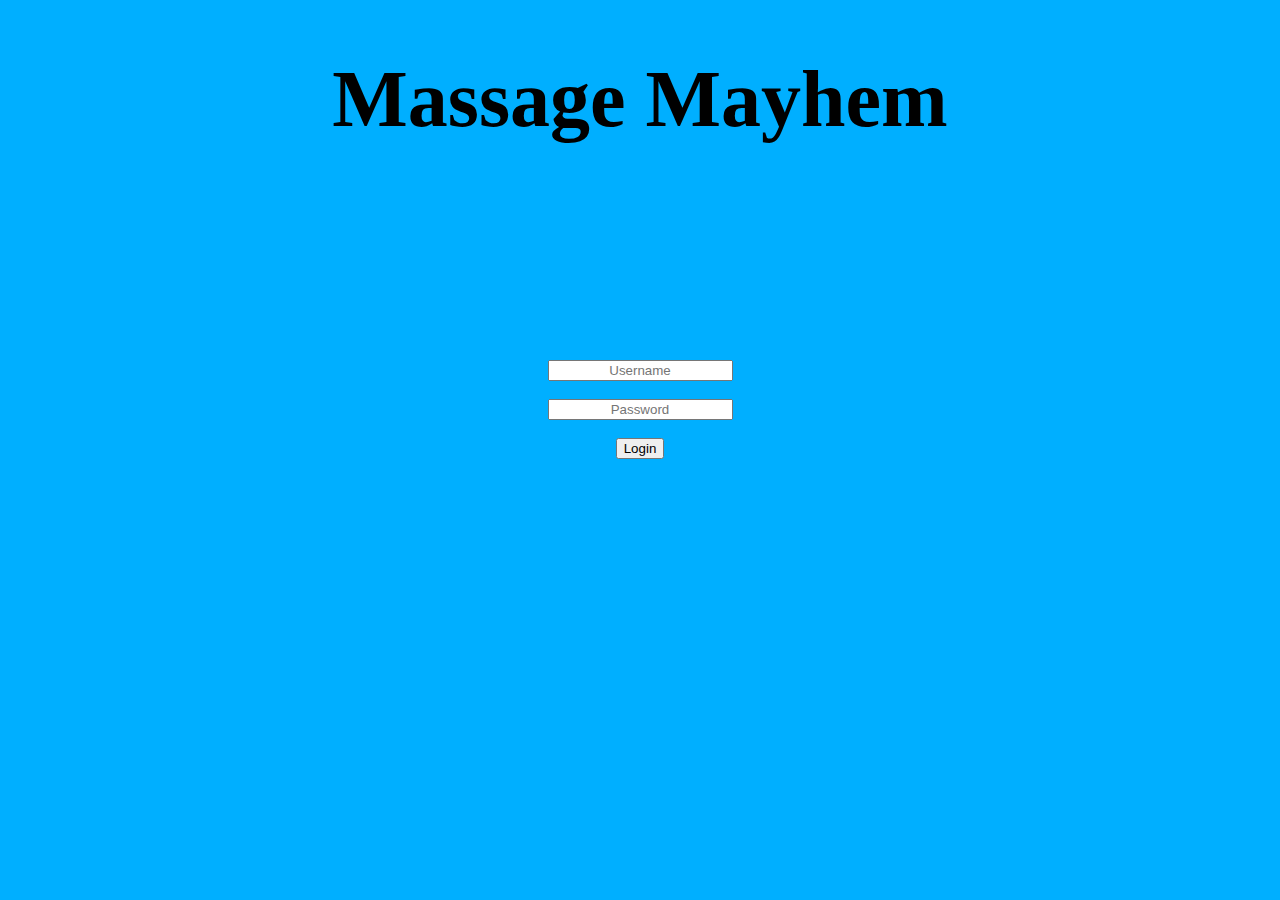
<file: index.html>
<!DOCTYPE html>

<html lang="en">
    <head>
        <meta charset="UTF-8"/>
        <title>Massage Mayhem</title>
        <link rel="stylesheet" href="style.css">
    </head>
    <body style="background-color: rgb(0, 175, 255);">
        <h1 class="title">Massage Mayhem</h1>
        <br/>
        <br/>
        <br/>
        <!--How's your day going?-->
        <br/>
        <br/>
        <br/>
        <br/>
        <br/>
        <br/>
        <input class="center" placeholder="Username" id="usernameIn"/>
        <br/>
        <input class="center" type="password" placeholder="Password" id="passwordIn"/>
        <br/>
        <button type="button" class="center" onclick="login();">Login</button>
        <p class="center" id="wrong"></p>
        <script src="scripts\\login.js"></script>
    </body>
</html>
</file>
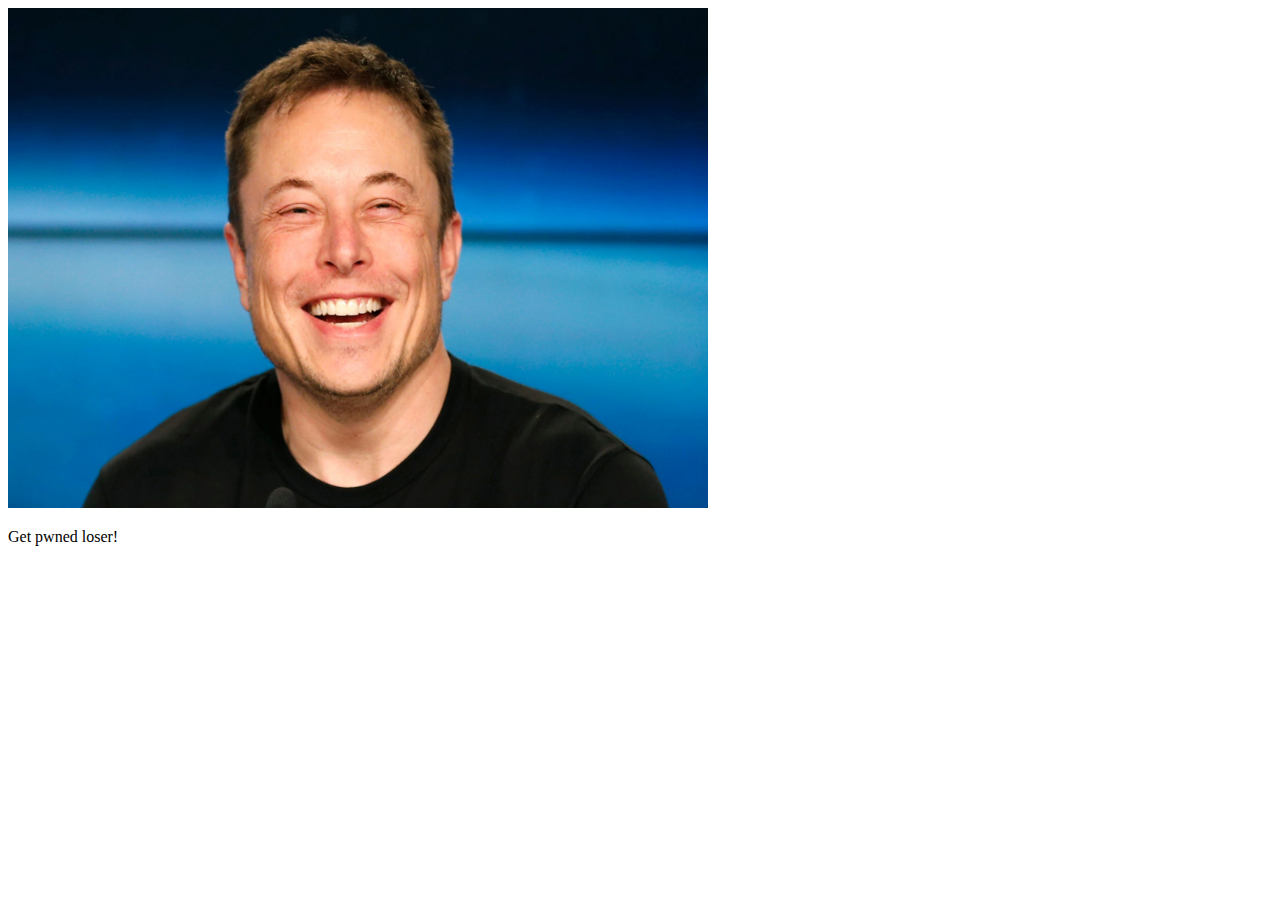
<file: elon.html>
<!DOCTYPE html>
<html>
    <head>
        <title>elon owns you now</title>
    </head>
    <body>
        <img src="assets/elon.jpg" width="700px" height="500px"/>
        <p>Get pwned loser!</p>
    </body>
</html>
</file>
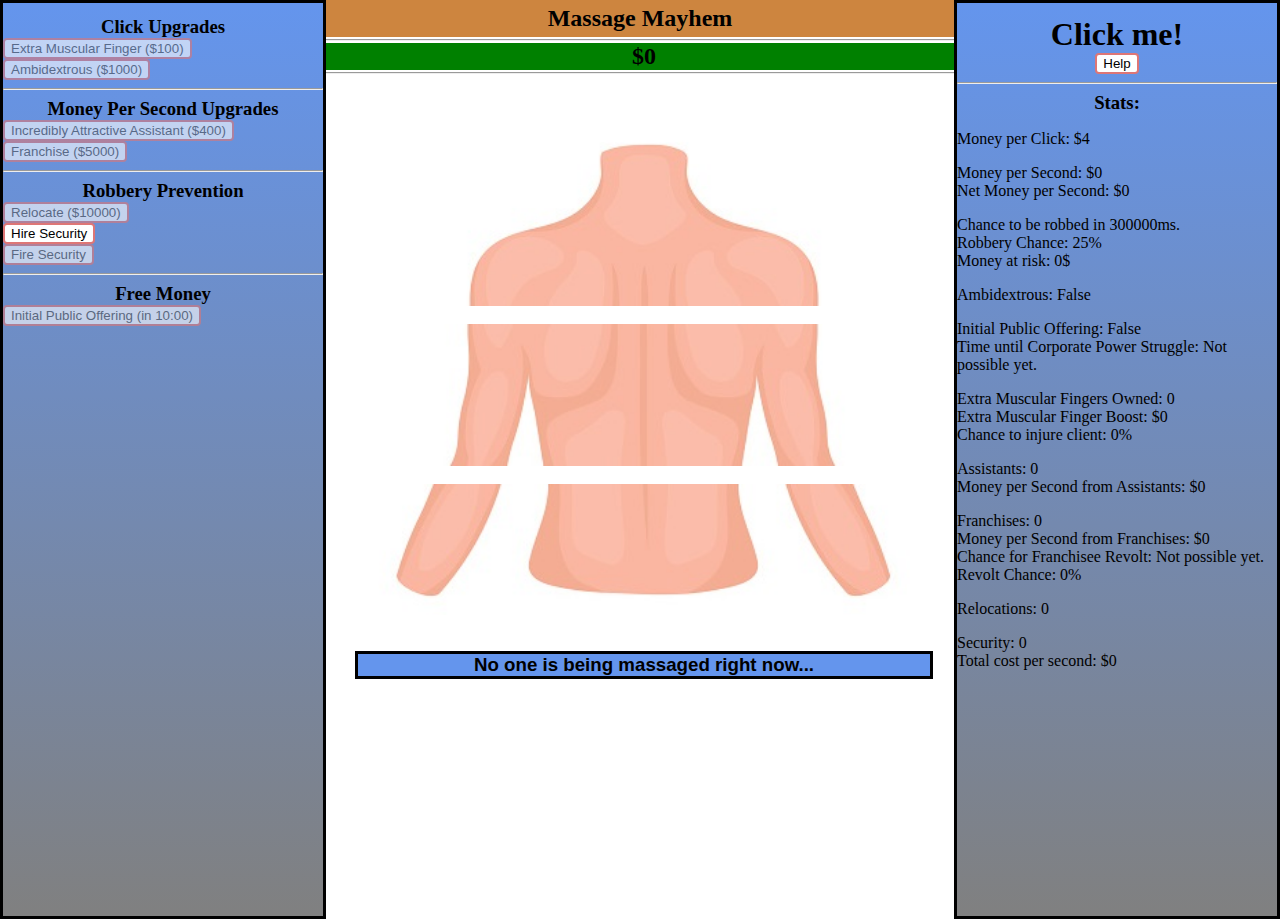
<file: game.html>
<!DOCTYPE html>

<html lang="en">
    <head>
        <meta charset="UTF-8"/>
        <meta name="viewport" content="width=device-width, height=device-height, initial-scale=1"/>
        <title>Massage Mayhem</title>
        <link rel="icon" href="assets/why.png"/>
        <link rel="stylesheet" href="style.css"/>
    </head>
    <body style="margin: 0;">
        <h2 class="title2">Massage Mayhem</h2>
        <hr style="margin: 2px;"/>
        <!--Thanks to https://blog.hubspot.com/website/css-sidebar for the sidebar HTML.-->
        <div class="sidebar" style="left: 0; top: 0;">
            <h3 class="center">Click Upgrades</h3>
            <button class="button" type="button" title="Grants an extra $5 per click." onclick="addMuscularFinger();" disabled="true" id="muscularFingerButton">Extra Muscular Finger ($100)</button>
            <br/>
            <button class="button" type="button" title="Doubles money earned per click." onclick="becomeAmbidextrous();" disabled="true" id="ambiButton">Ambidextrous ($1000)</button>
            <hr/>
            <h3 class="center">Money Per Second Upgrades</h3>
            <button class="button" type="button" title="Grants $1 per second." onclick="addAssistant();" disabled="true" id="assistantButton">Incredibly Attractive Assistant ($400)</button>
            <br/>
            <button class="button" type="button" title="Grants $200 per second, but every Franchise purchased after that will give you 95% of the previous one." onclick="buyFranchise();" disabled="true" id="franchiseButton">Franchise ($5000)</button>
            <hr/>
            <h3 class="center">Robbery Prevention</h3>
            <button class="button" type="button" title="Reduces the chance of robbery by 20%." onclick="relocate();" disabled="true" id="relocateButton">Relocate ($10000)</button>
            <br/>
            <button class="button" type="button" title="Reduces the amount of money stolen, if any. Costs $5 per second." onclick="hireSecurity();">Hire Security</button>
            <br/>
            <button class="button" type="button" title="Self explanitory." onclick="fireSecurity();" disabled="true" id="fireSecurity">Fire Security</button>
            <hr/>
            <h3 class="center">Free Money</h3>
            <button class="button" type="button" title="Gives you $50000, but this will kick you from the game if you don't click for 30 seconds." onclick="makePublicOffering();" disabled="true" id="publicOffering">Initial Public Offering (in 10:00)</button>
        </div>
        <div style="padding-left: 8px; display: block;">
            <h2 class="center" id="moneyHeader">$0</h2>
            <hr style="margin: 2px;"/>
            <img src="assets/UpperBack.jpg" class="back" style="width: 45%; height: 45%" id="upperBack" onclick="massage('up');" alt="Upper Back"/>
            <br/>
            <img src="assets/MidBack.jpg" class="back" style="width: 45%; height: 45%" id="midBack" onclick="massage('mid');" alt="Mid Back"/>
            <br/>
            <img src="assets/LowerBack.jpg" class="back" style="width: 45%; height: 45%" id="lowerBack" onclick="massage('low');" alt="Lower Back"/>
            <br/>
            <br/>
            <h3 class="center" id="status">No one is being massaged right now...</h3>
        </div>
        <div class="sidebar" style="right: 0; top:0;">
            <h1 class="center" id="clickMe">Click me!</h1>
            <button class="button" style="margin: auto; display: block;" type="button" onclick="window.open('help.html'); document.getElementById('clickMe').remove();">Help</button>
            <hr/>
            <h3 class="center">Stats:</h3>
            <p id="sMpc">Money Per Click: $4</p>
            <p id="sMps">Money Per Second: $0<br/>Net Money Per Second: $0</p>
            <p id="sRob">Chance to be robbed in 300000ms.<br/>Robbery Chance: 25%<br/>Money at risk: 0$</p>
            <p id="sAmbi">Ambidextrous: False</p>
            <p id="sPubOffering">Initial Public Offering: False<br/>Time until Corporate Power Struggle: Not possible yet.</p>
            <p id="sMusFinger">Extra Muscular Fingers Owned: 0<br/>Extra Muscular Finger Boost: $0<br/>Chance to injure client: 0%</p>
            <p id="sAssistant">Assistants: 0<br/>Money per Second from Assistants: $0</p>
            <p id="sFranchise">Franchises: 0<br/>Money per Second from Franchises: $0<br/>Chance for Franchisee Revolt: Not possible yet.<br/>Revolt Chance: 0%</p>
            <p id="sRelocation">Relocations: 0</p>
            <p id="sSecurity">Security: 0<br/>Total cost per second: $0</p>
        </div>
        <script src="scripts/main.js"></script>
    </body>
</html>
</file>
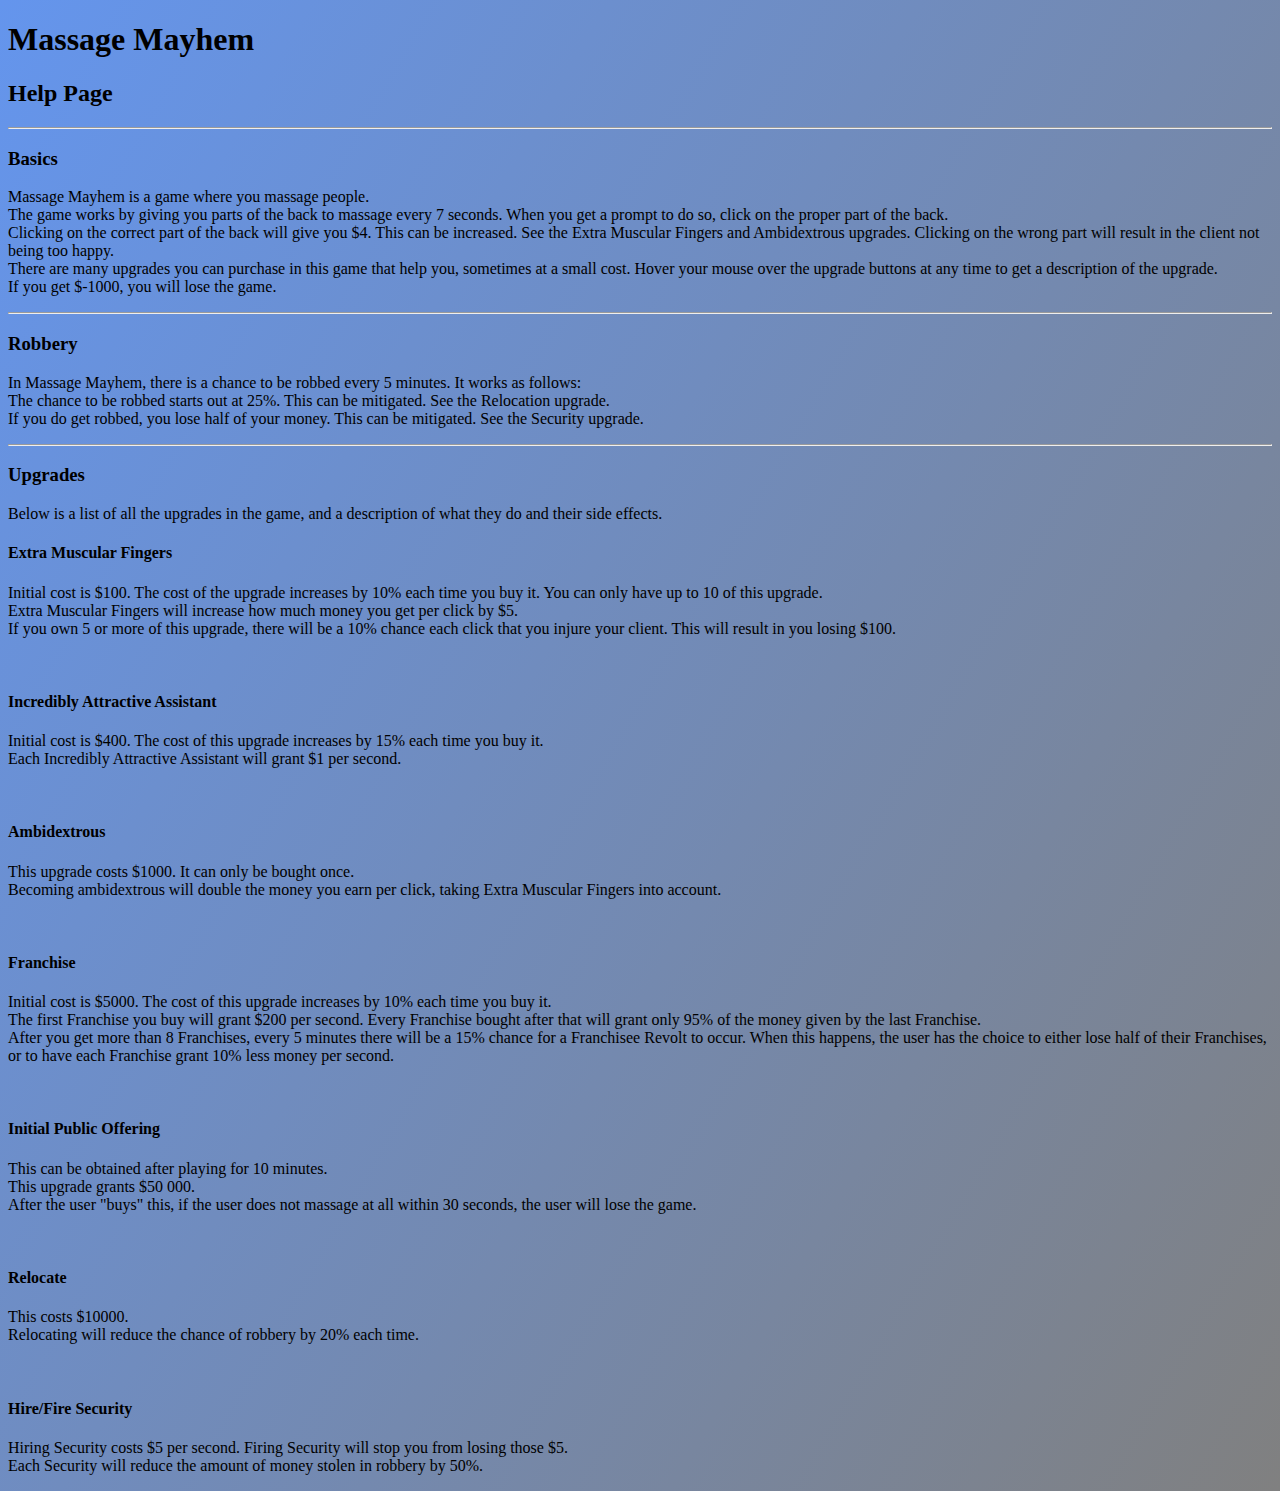
<file: help.html>
<!DOCTYPE html>
<html lang="en">
    <head>
        <meta charset="UTF-8"/>
        <title>Massage Mayhem Help</title>
    </head>
    <body style="background-image: linear-gradient(120deg, cornflowerblue, gray);">
        <h1>Massage Mayhem</h1>
        <h2>Help Page</h2>
        <hr/>
        <h3>Basics</h3>
        <p>
            Massage Mayhem is a game where you massage people.
            <br/>
            The game works by giving you parts of the back to massage every 7 seconds. When you get a prompt to do so, click on the proper part of the back.
            <br/>
            Clicking on the correct part of the back will give you $4. This can be increased. See the Extra Muscular Fingers and Ambidextrous upgrades. Clicking on the wrong part will result in the client not being too happy.
            <br/>
            There are many upgrades you can purchase in this game that help you, sometimes at a small cost. Hover your mouse over the upgrade buttons at any time to get a description of the upgrade.
            <br/>
            If you get $-1000, you will lose the game.
        </p>
        <hr/>
        <h3>Robbery</h3>
        <p>
            In Massage Mayhem, there is a chance to be robbed every 5 minutes. It works as follows:
            <br/>
            The chance to be robbed starts out at 25%. This can be mitigated. See the Relocation upgrade.
            <br/>
            If you do get robbed, you lose half of your money. This can be mitigated. See the Security upgrade.
        </p>
        <hr/>
        <h3>Upgrades</h3>
        <p>
            Below is a list of all the upgrades in the game, and a description of what they do and their side effects.
            <br/>
            <h4>Extra Muscular Fingers</h4>
            <p>
                Initial cost is $100. The cost of the upgrade increases by 10% each time you buy it. You can only have up to 10 of this upgrade.
                <br/>
                Extra Muscular Fingers will increase how much money you get per click by $5.
                <br/>
                If you own 5 or more of this upgrade, there will be a 10% chance each click that you injure your client. This will result in you losing $100.
            </p>
            <br/>
            <h4>Incredibly Attractive Assistant</h4>
            <p>
                Initial cost is $400. The cost of this upgrade increases by 15% each time you buy it.
                <br/>
                Each Incredibly Attractive Assistant will grant $1 per second.
            </p>
            <br/>
            <h4>Ambidextrous</h4>
            <p>
                This upgrade costs $1000. It can only be bought once.
                <br/>
                Becoming ambidextrous will double the money you earn per click, taking Extra Muscular Fingers into account.
            </p>
            <br/>
            <h4>Franchise</h4>
            <p>
                Initial cost is $5000. The cost of this upgrade increases by 10% each time you buy it.
                <br/>
                The first Franchise you buy will grant $200 per second. Every Franchise bought after that will grant only 95% of the money given by the last Franchise.
                <br/>
                After you get more than 8 Franchises, every 5 minutes there will be a 15% chance for a Franchisee Revolt to occur. When this happens, the user has the choice to either lose half of their Franchises, or to have each Franchise grant 10% less money per second.
            </p>
            <br/>
            <h4>Initial Public Offering</h4>
            <p>
                This can be obtained after playing for 10 minutes.
                <br/>
                This upgrade grants $50 000.
                <br/>
                After the user "buys" this, if the user does not massage at all within 30 seconds, the user will lose the game.
            </p>
            <br/>
            <h4>Relocate</h4>
            <p>
                This costs $10000.
                <br/>
                Relocating will reduce the chance of robbery by 20% each time.
            </p>
            <br/>
            <h4>Hire/Fire Security</h4>
            <p>
                Hiring Security costs $5 per second. Firing Security will stop you from losing those $5.
                <br/>
                Each Security will reduce the amount of money stolen in robbery by 50%.
            </p>
        </p>
    </body>
</html>
</file>
<file: style.css>
.center
{
    text-align: center;
    margin: auto;
    display: block;
}

.title
{
    text-align: center;
    font-size: 500%;
    font-family: Impact;
}

.title2
{
    font-family: Impact;
    background-color: peru;
    padding: 5px;
    margin: 0;
    text-align: center;
}

/*Thanks to https://blog.hubspot.com/website/css-sidebar for the sidebar CSS.*/
.sidebar
{
    height: 100%;
    width: 25%;
    position: absolute;
    padding-top: 1%;
    border-style: solid;
    background-image: linear-gradient(cornflowerblue, gray);
}

.button
{
    background-color: white;
    border-radius: 4px;
    border: 2px solid rgb(222, 118, 118);
    transition-duration: 0.4s;
}
.button:hover
{
    background-color: #84c155;
    cursor: pointer;
    color: black;
    padding: 5px;
}
.button:disabled
{
    color: rgb(79, 79, 79);
    cursor: not-allowed;
    opacity: 0.6;
}
.button:active
{
    transform:translateY(3px);
}

#moneyHeader
{
    background-color: green;
}

#status
{
    font-family: arial, sans-serif;
    border-style: solid;
    background-color: cornflowerblue;
    width: 45%;
}

.back
{
    margin: auto;
    display: block;
}
.back:active
{
    transform: scale(95%, 95%);
}
</file>
